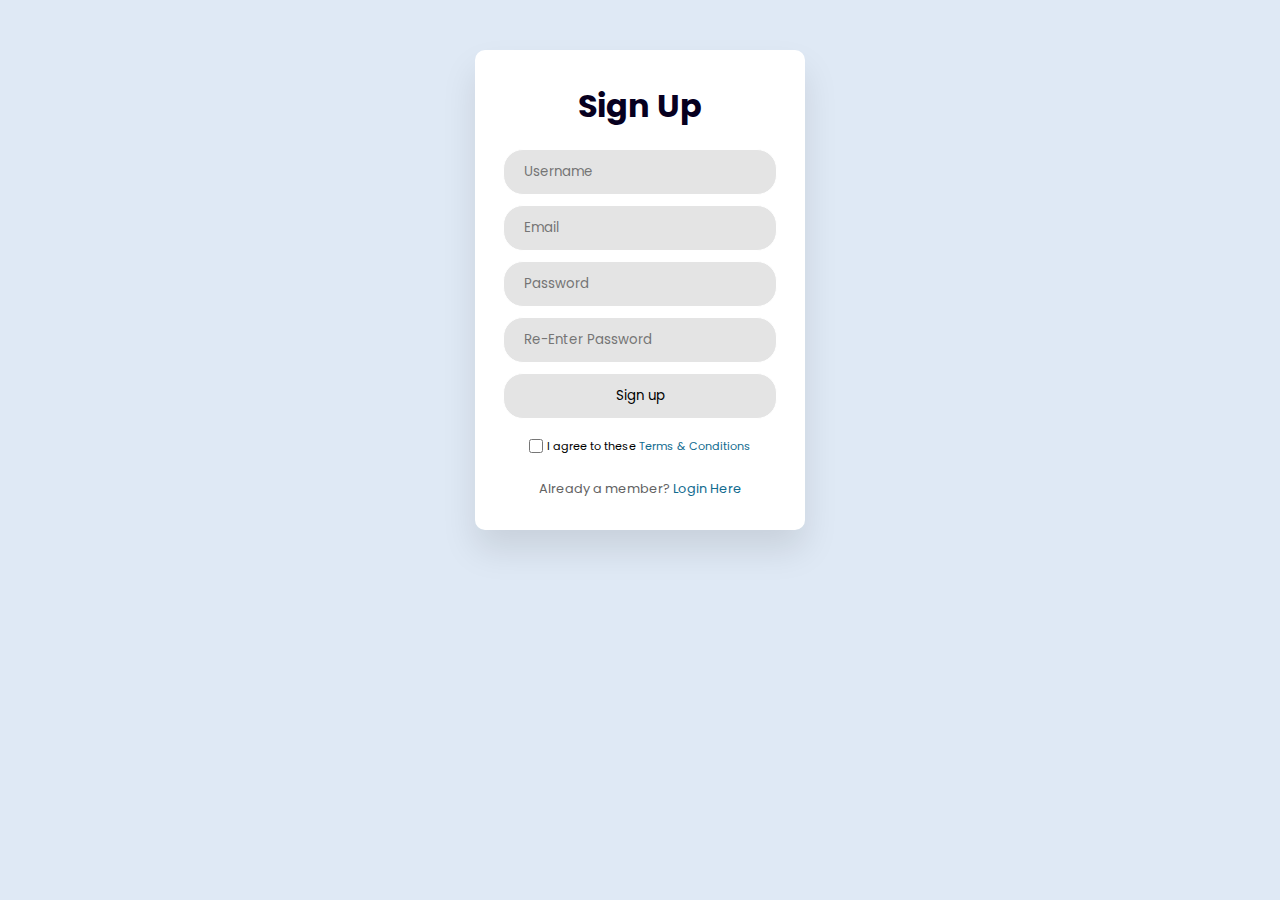
<file: saitikYelnurK1/index.html>
<!DOCTYPE html>
<html lang="en">
<head>
    <meta charset="UTF-8">
    <meta http-equiv="X-UA-Compatible" content="IE=edge">
    <meta name="viewport" content="width=device-width, initial-scale=1.0">
    <title>Login and Sign up form </title>
    <link rel="stylesheet" href="style.css">
    <link rel="stylesheet" href="https://cdnjs.cloudflare.com/ajax/libs/font-awesome/5.15.3/css/all.min.css">
    <script>
        function validatePassword() {
            const pass = document.getElementById('pass').value;
            const repass = document.getElementById('repass').value;
            const passwordError = document.getElementById('passwordError');
            const passwordRegex = /^(?=.*\d)(?=.*[a-z])(?=.*[A-Z]).{8,}$/;

            if (!pass.match(passwordRegex)) {
                passwordError.textContent = 'Password should contain at least 8 symbols, 1 number, and 1 uppercase letter';
                return false;
            } else if (pass !== repass) {
                passwordError.textContent = 'Passwords do not match';
                return false;
            } else {
                passwordError.textContent = '';
                return true;
            }
        }

        function validateEmail() {
            const email = document.getElementById('email').value;
            const emailRegex = /^[^\s@]+@[^\s@]+\.[^\s@]+$/;

            if (!email.match(emailRegex)) {
                alert('Please enter a valid email address');
                return false;
            } else {
                return true;
            }
        }

        function validateForm() {
            return validatePassword() && validateEmail();
        }
    </script>
</head>
<body>

    <div class="wrapper">
        <h1>Sign Up</h1>
        <form action="signup.php" method="post" onsubmit="return validateForm() ">
            <input id='username' type="text" name="username" placeholder="Username">
            <input id='email' type="text" name="email" placeholder="Email">
            <input id='pass' type="password" name="pass" placeholder="Password">
            <input id='repass' type="password" name="repass" placeholder="Re-Enter Password">
            <input id='submit' type="submit" name="signup" value="Sign up">
            <span id="passwordError" class="error"></span>
        </form>
        <div class="terms">
            <input type="checkbox" id="checkbox">
            <label for="checkbox">I agree to these <a href="#">Terms & Conditions</a></label>
        </div>
        
            <!-- <a class="buttona" href="homepage.html">Sign Up</a> -->
            <!-- <input type="submit" class="buttona" name="signup" value="Sign up"> -->
        
        <div class="member">
            Already a member? <a href="login.html">
                Login Here
            </a>
        </div>
    </div>
</body>
</html>
</file>
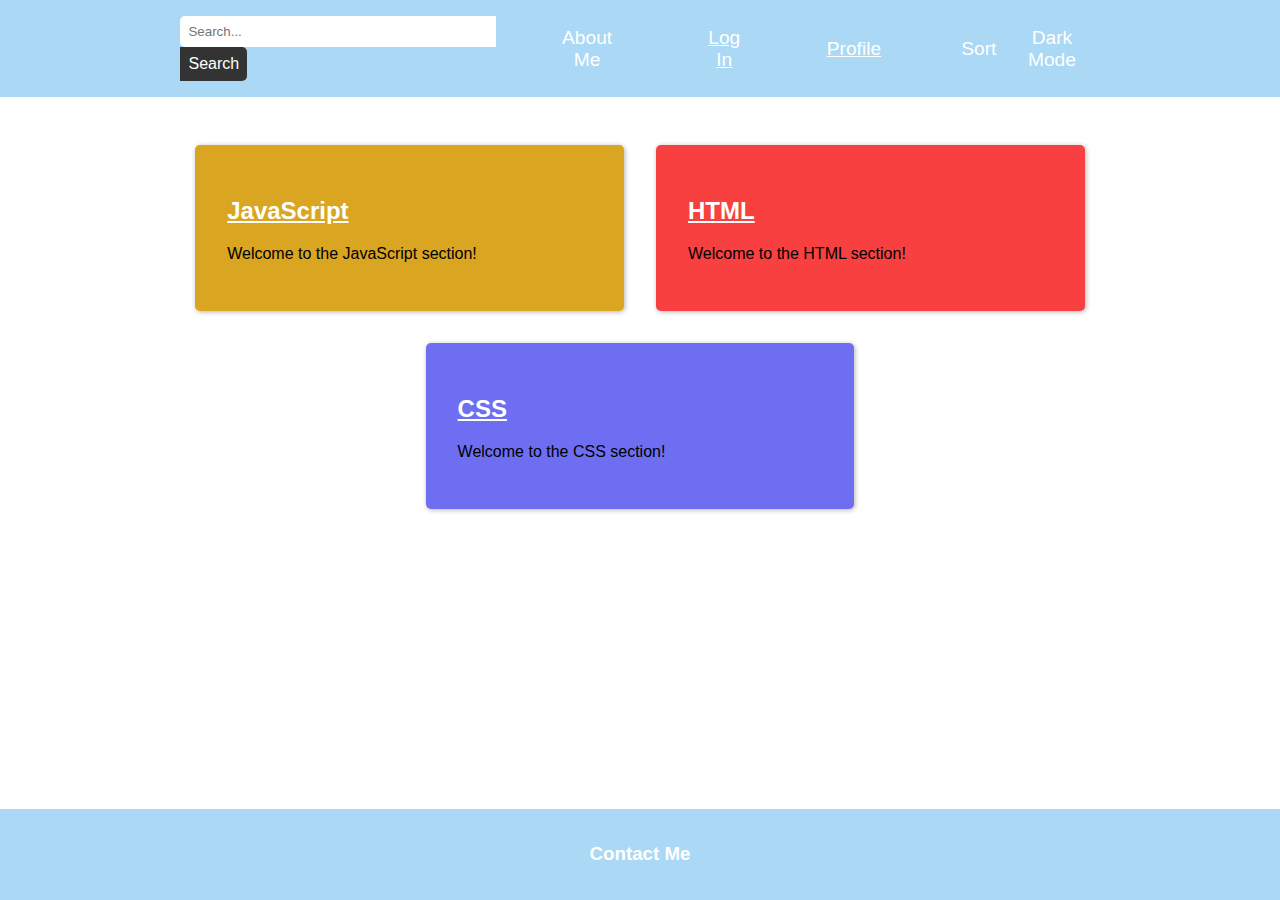
<file: saitikYelnurK1/homepage.html>
<!DOCTYPE html>
<html lang="en">
<head>
    <meta charset="UTF-8">
    <meta name="viewport" content="width=device-width, initial-scale=1.0">
    <title>Homepage</title>
    <link rel="stylesheet" href="StylesHome.css">
    
</head>
<body>
    <header>
        <nav>
            <ul>
                <div id="search-bar">
                    <input type="text" id="search-input" placeholder="Search...">
                    <button id="search-button">Search</button>
                    <div class="spacer"></div>
                </div>
                <div class="spacer"></div>
                <button id="about-button">About Me</button>
                <div class="spacer"></div>
                <button id="login-button"><a href="login.html">Log In</a></button>
                <div class="spacer"></div>
                <button id="view-profile"><a href="profile.php">Profile</a></button>
                <div class="spacer"></div>
                <button id="sort-button">Sort</button>
                <button id="dark-mode-toggle">Dark Mode</button>
            </ul>
        </nav>
    </header>
    <main>
        <div id="search-results">
            <!-- Results will be displayed here -->
        </div>
        <section id="js-content" class="content">
            <h2><a href="jsuchilka.html">JavaScript</a></h2>
            <p>Welcome to the JavaScript section!</p>
        </section>
        <section id="html-content" class="content">
            <h2><a href="htmlka.html">HTML</a></h2>
            <p>Welcome to the HTML section!</p>
        </section>
        <section id="css-content" class="content">
            <h2><a href="CSSSTYLES.html">CSS</a></h2>
            <p>Welcome to the CSS section!</p>
        </section>
    </main>
    <footer>
        <section id="contact-info">
            <h3>Contact Me</h3>
            <a style="color: #ac2bac;" href="" role="button"><i class="fab fa-instagram"></i></a>
        </section>
    </footer>
    <script src="script.js"></script>
    <script>
        document.getElementById('sort-button').addEventListener('click', function() {
        const sections = document.querySelectorAll('.content');
        const sortedSections = Array.from(sections).sort((a, b) => a.id.localeCompare(b.id));
    
        const main = document.querySelector('main');
        sortedSections.forEach(section => main.appendChild(section));
        });
    </script>
    <script>
        const darkModeToggle = document.getElementById('dark-mode-toggle');
        const body = document.body;
        const header = document.querySelector('header');
        const footer = document.querySelector('footer');
        const main = document.querySelector('main');
    
        // Check if dark mode is enabled in local storage
        const isDarkMode = localStorage.getItem('darkMode') === 'true';
        if (isDarkMode) {
            enableDarkMode();
        }
    
        darkModeToggle.addEventListener('click', function() {
            body.classList.toggle('dark-mode');
            header.classList.toggle('dark-mode');
            footer.classList.toggle('dark-mode');
            main.classList.toggle('dark-mode');
            
            const currentMode = body.classList.contains('dark-mode') ? 'Light Mode' : 'Dark Mode';
            darkModeToggle.textContent = currentMode;
            
            // Store the current mode in local storage
            localStorage.setItem('darkMode', body.classList.contains('dark-mode'));
        });
    
        function enableDarkMode() {
            body.classList.add('dark-mode');
            header.classList.add('dark-mode');
            footer.classList.add('dark-mode');
            main.classList.add('dark-mode');
            darkModeToggle.textContent = 'Light Mode';
        }
    </script>
     <script>
        document.getElementById("search-button").addEventListener("click", function() {
            var searchInput = document.getElementById("search-input").value.toLowerCase();
            var sections = document.getElementsByClassName("content");

            for (var i = 0; i < sections.length; i++) {
                var section = sections[i];
                var sectionText = section.textContent.toLowerCase();

                if (sectionText.includes(searchInput)) {
                    section.style.display = "block";
                } else {
                    section.style.display = "none";
                }
            }
        });
    </script>
</body>
</html>
</file>
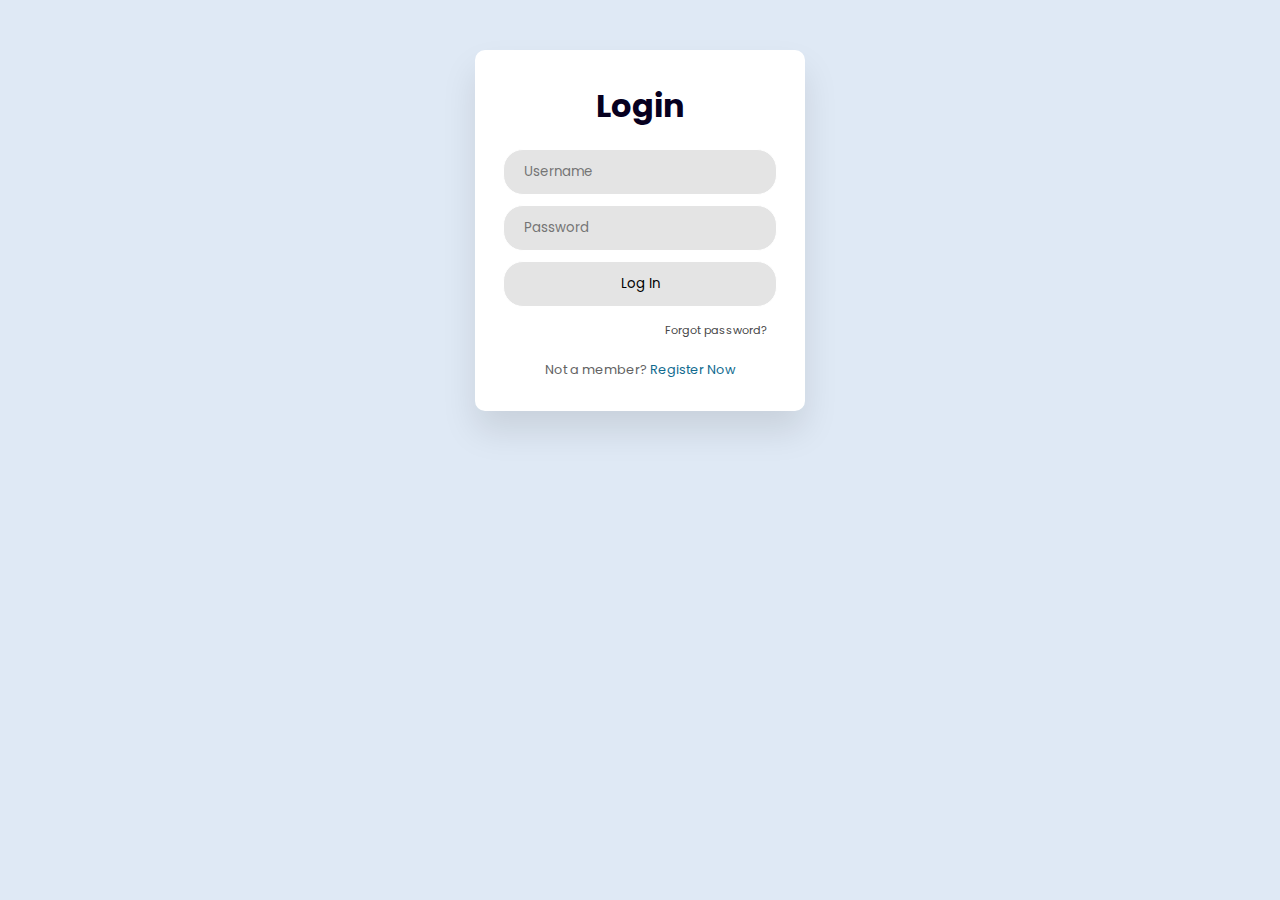
<file: saitikYelnurK1/login.html>
<!DOCTYPE html>
<html lang="en">
<head>
    <meta charset="UTF-8">
    <meta http-equiv="X-UA-Compatible" content="IE=edge">
    <meta name="viewport" content="width=device-width, initial-scale=1.0">
    <title>Login and Sign up form </title>
    <link rel="stylesheet" href="style.css">
    <link rel="stylesheet" href="https://cdnjs.cloudflare.com/ajax/libs/font-awesome/5.15.3/css/all.min.css">
</head>
<body>
    <div class="wrapper">
        <h1>Login</h1>
        <form method="post" action="authentication.php">
            <input type="text" placeholder="Username" name="username">
            <input type="password" placeholder="Password" name="password">
            <input id='submit' type="submit" name="loginSubmit" value="Log In">
            <div class="recover">
                <a href="#">Forgot password?</a>
            </div>
        </form>
        <div class="member">
            Not a member? <a href="signup.html">
                Register Now
            </a>
        </div>
    </div>
</body>
</html>
</file>
<file: saitikYelnurK1/style.css>
@import url('https://fonts.googleapis.com/css2?family=Poppins:wght@400;600&display=swap');
*{
    margin: 0;
    padding: 0;
    box-sizing: border-box;
    font-family: "Poppins" , sans-serif;
}
body{
    background: #dfe9f5;
}
.wrapper{
    width: 330px;
    padding: 2rem 1rem;
    margin: 50px auto;
    background-color: #fff;
    border-radius: 10px;
    text-align: center;
    box-shadow: 0 20px 35px rgba(0, 0, 0, 0.1);
}
h1{
    font-size: 2rem;
    color: #07001f;
    margin-bottom: 1.2rem;
}
form input{
    width: 92%;
    outline:none;
    border: 1px solid #fff;
    padding: 12px 20px;
    margin-bottom: 10px;
    border-radius: 20px;
    background: #e4e4e4;
}
button{
    font-size: 1rem;
    margin-top: 1.8rem;
    padding: 10px;
    border-radius: 20px;
    outline: none;
    border: none;
    width: 90%;
    color: #fff;
    cursor: pointer;
    background: rgb(17, 107, 143);
}
button:hover{
    background: rgba(17, 107, 143,0.877);
}
input:focus{
    border: 1px solid rgb(192, 192, 192);
}
.terms{
    margin-top: 0.2rem;
}
.terms input{
    height: 1em;
    width: 1em;
    vertical-align: middle;
    cursor: pointer;
}
.terms label{
    font-size: 0.7rem;
}
.terms a{
    color: rgb(17, 107, 143);
    text-decoration: none;
}
.member{
    font-size: 0.8rem;
    margin-top: 1.4rem;
    color: #636363;
}
.member a{
    color: rgb(17, 107, 143);
    text-decoration: none;
}
.recover{
    text-align: right;
    font-size: 0.7rem;
    margin: 0.3rem 1.4rem 0 0;
}
.recover a{
    text-decoration: none;
    color: #464647;
}
.buttona{
    text-decoration: none;
    color: #fff;
}
</file>
<file: saitikYelnurK1/StylesHome.css>
body {
    font-family: Arial, sans-serif;
    margin: 0;
    padding: 0;
}

header {
    background-color: rgb(170, 216, 245);
    color: white;
    display: flex;
    justify-content: center;
    padding: 1rem 0;
}   

nav ul {
    display: flex;
    list-style: none;
    margin: 0;
    padding: 0;
}

nav li {
    margin: 0 1rem;
}

nav button {
    background-color: transparent;
    border: none;
    color: white;
    cursor: pointer;
    font-size: 1.2rem;
    padding: 0.5rem;
}

nav button:hover {
    background-color: #555;
}

main {
    display: flex;
    flex-wrap: wrap;
    justify-content: center;
    padding: 2rem;
}

.content {
    border-radius: 5px;
    box-shadow: 1px 1px 5px rgba(0, 0, 0, 0.3);
    margin: 1rem;
    padding: 2rem;
    width: 30%; 
}


footer {
    background-color: rgb(170, 216, 245);
    color: white;
    display: flex;
    justify-content: center;
    padding: 1rem 0;
    position: fixed;
    bottom: 0;
    width: 100%;
    }

#contact-info {
    display: flex;
    justify-content: center;
    width: 100%;
}
#search-bar {
    max-width: 300px; /* set the maximum width of the search bar */
    width: 75%; /* set the initial width to 50% of the available space */
}

#search-input {
    border: none;
    border-radius: 5px 0 0 5px;
    padding: 0.5rem;
    width: 100%;
}

#search-button {
    background-color: #333;
    border: none;
    border-radius: 0 5px 5px 0;
    color: white;
    cursor: pointer;
    font-size: 1rem;
    padding: 0.5rem;
}

#search-button:hover {
    background-color: #555;
}
.spacer {
    margin: 0 2.0rem; /* add 0.5rem of horizontal margin between elements */
}
a{
    color: white;
}
#js-content{
    background-color: goldenrod;
}
#html-content{
    background-color: rgb(248, 64, 64);
}
#css-content{
    background-color: rgb(110, 110, 243);
}
.dark-mode {
    background-color: #1a1a1a;
    color: #ffffff;
}
</file>
